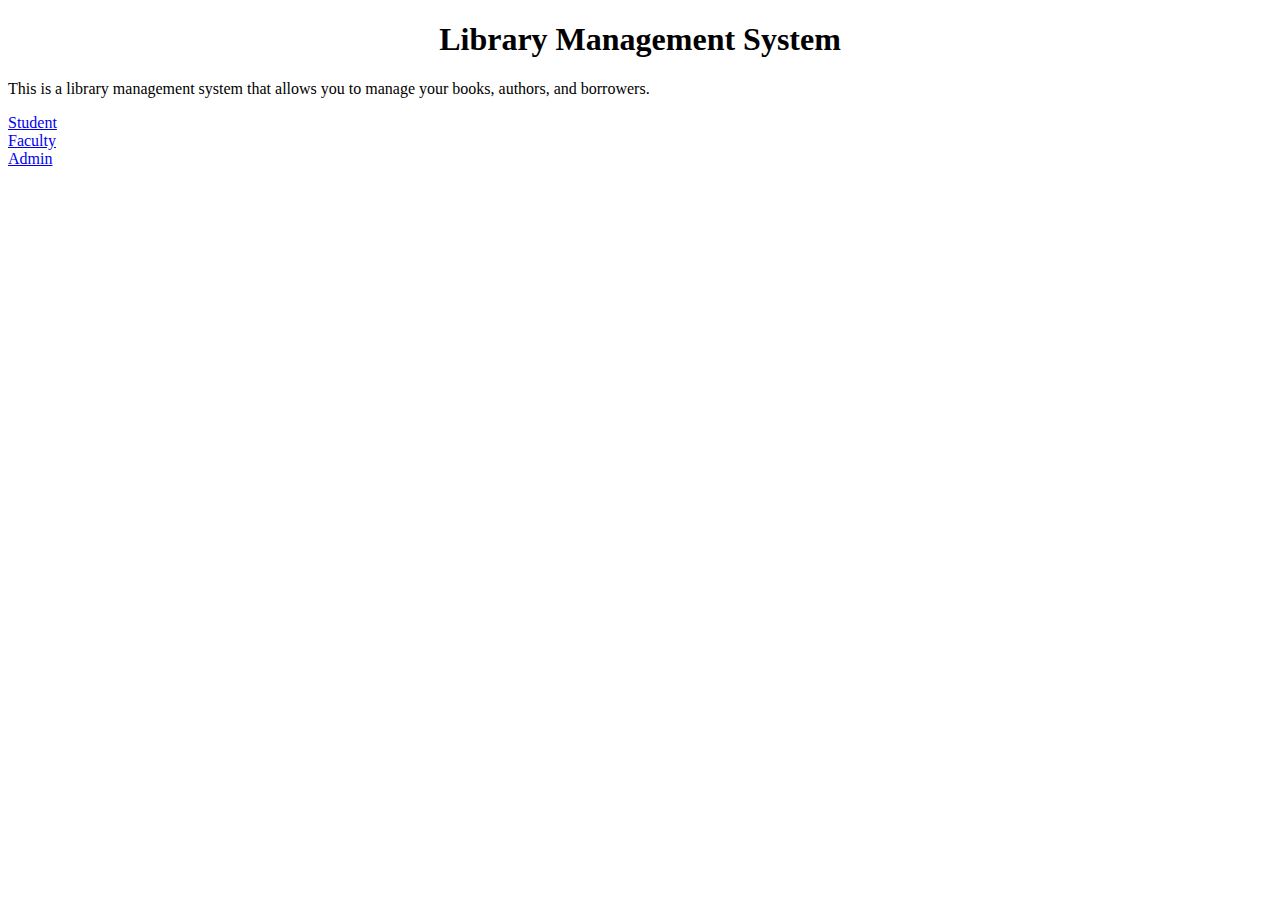
<file: templates/index.html>
<!DOCTYPE html>
<html lang="en">
<head>
  <meta charset="UTF-8">
  <meta name="viewport" content="width=device-width, initial-scale=1.0">
  <title>Bootstrap Responsive Website</title>
  <link href="https://cdn.jsdelivr.net/npm/bootstrap@5.1.3/dist/css/bootstrap.min.css" rel="stylesheet" integrity="sha384-1BmE4kWBq78iYhFldvKuhfTAU6auU8tT94WrHftjDbrCEXSU1oBoqyl2QvZ6jIW3" crossorigin="anonymous">
</head>
<body>
  <div class="container">
    <div class="jumbotron">
      <h1 style="text-align: center">Library Management System</h1>
      <p>This is a library management system that allows you to manage your books, authors, and borrowers.</p>
    </div>
  </div>
  <div class="container">
    <div class="row">
      <div class="col-md-3">
        <a href="/student" class="btn btn-primary">Student</a>
      </div>
      <div class="col-md-3">
        <a href="/faculty" class="btn btn-success">Faculty</a>
      </div>
      <div class="col-md-3">
        <a href="/admin" class="btn btn-danger">Admin</a>
      </div>
    </div>
  </div>
</body>
</html>
</file>
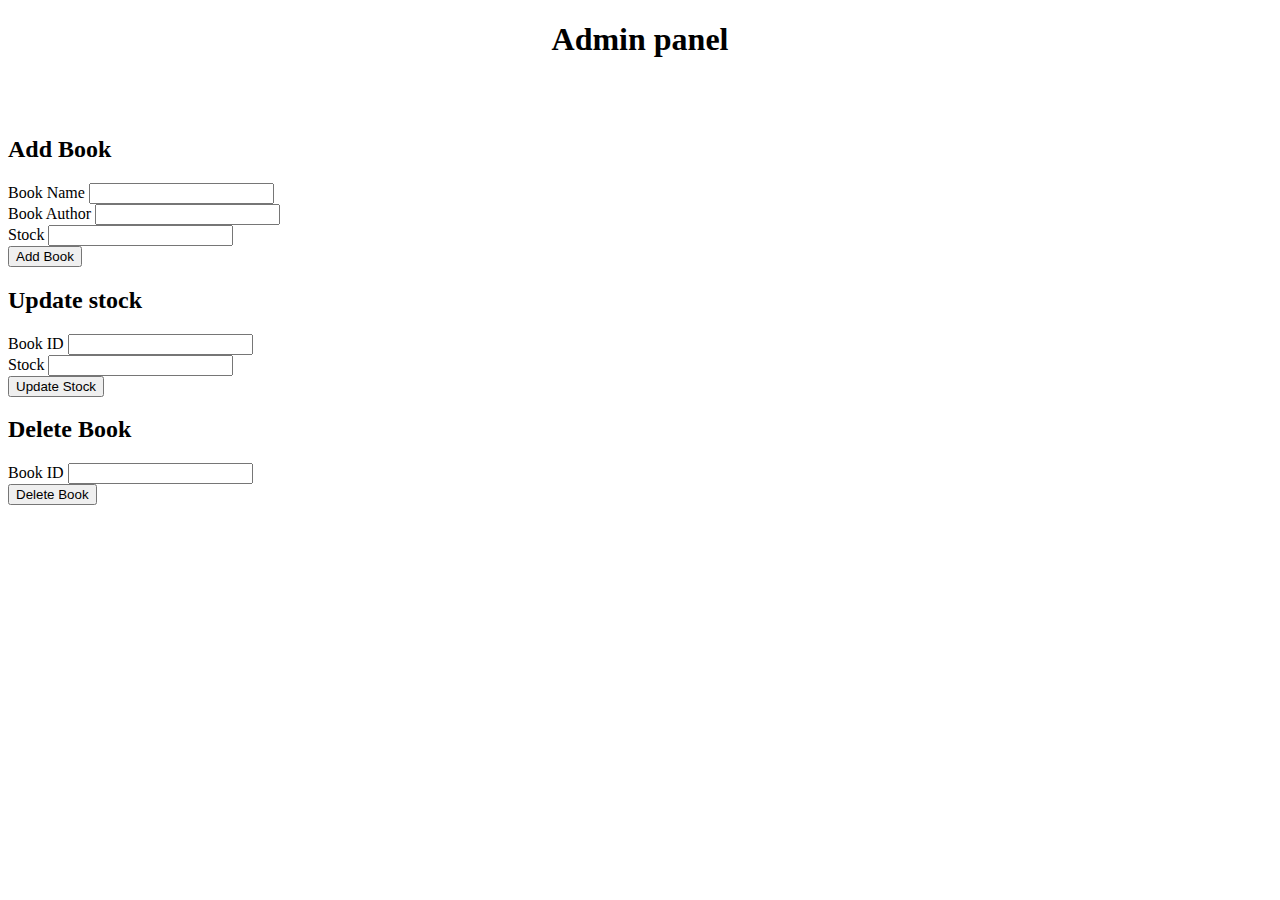
<file: templates/admin.html>
<!DOCTYPE html>
<html lang="en">
<head>
  <meta charset="UTF-8">
  <meta name="viewport" content="width=device-width, initial-scale=1.0">
  <title>Book Details</title>
  <link href="https://cdn.jsdelivr.net/npm/bootstrap@5.1.3/dist/css/bootstrap.min.css" rel="stylesheet" integrity="sha384-1BmE4kWBq78iYhFldvKuhfTAU6auU8tT94WrHftjDbrCEXSU1oBoqyl2QvZ6jIW3" crossorigin="anonymous">
</head>
<body>
	<div class="container">
		<h1 style="text-align: center">Admin panel</h1>
	</div>

	<br><br>
	<!-- forms to add books -->
	<!-- <form action="/add" method="POST">
		<div class="container">
		<h1>Book Details</h1>
		<div class="row">
			<div class="col-md-6">
			<label for="book-name">Book Name</label>
			<input type="text" class="form-control" id="book-name" name="book-name">
			</div>
			<div class="col-md-6">
			<label for="book-author">Book Author</label>
			<input type="text" class="form-control" id="book-author" name="book-author">
			</div>
		</div>
		<div class="row">
			<div class="col-md-6">
			<label for="stock">Stock</label>
			<input type="number" class="form-control" id="stock" name="stock">
			</div>
		</div>
		</div>
		<button type="submit" class="btn btn-primary">Add Book</button>
	</form> -->

	<!-- forms to add books -->
	<div class="container">
		<h2>Add Book</h2>
		<form action="/add" method="POST">
			<div class="row">
				<div class="col-md-6">
					<label for="book-name">Book Name</label>
					<input type="text" class="form-control" id="book-name" name="book-name">
				</div>
				<div class="col-md-6">
					<label for="book-author">Book Author</label>
					<input type="text" class="form-control" id="book-author" name="book-author">
				</div>
			</div>
			<div class="row">
				<div class="col-md-6">
					<label for="stock">Stock</label>
					<input type="number" class="form-control" id="stock" name="stock">
				</div>
			</div>
			<button type="submit" class="btn btn-primary">Add Book</button>
		</form>
	</div>

	<!-- form to update stock via book id -->
	<div class="container">
		<h2>Update stock</h2>
		<form action="/change_stock" method="POST">
			<div class="row">
				<div class="col-md-6">
					<label for="book-id">Book ID</label>
					<input type="text" class="form-control" id="book-id" name="book-id">
				</div>
				<div class="col-md-6">
					<label for="stock">Stock</label>
					<input type="number" class="form-control" id="stock" name="stock">
				</div>
			</div>
			<button type="submit" class="btn btn-primary">Update Stock</button>
		</form>
	</div>

	<!-- form to delete book via book id -->
	<div class="container">
		<h2>Delete Book</h2>
		<form action="/delete" method="POST">
			<div class="row">
				<div class="col-md-6">
					<label for="book-id">Book ID</label>
					<input type="text" class="form-control" id="book-id" name="book-id">
				</div>
			</div>
			<button type="submit" class="btn btn-primary">Delete Book</button>
		</form>
	</div>
</body>
</html>
</file>
